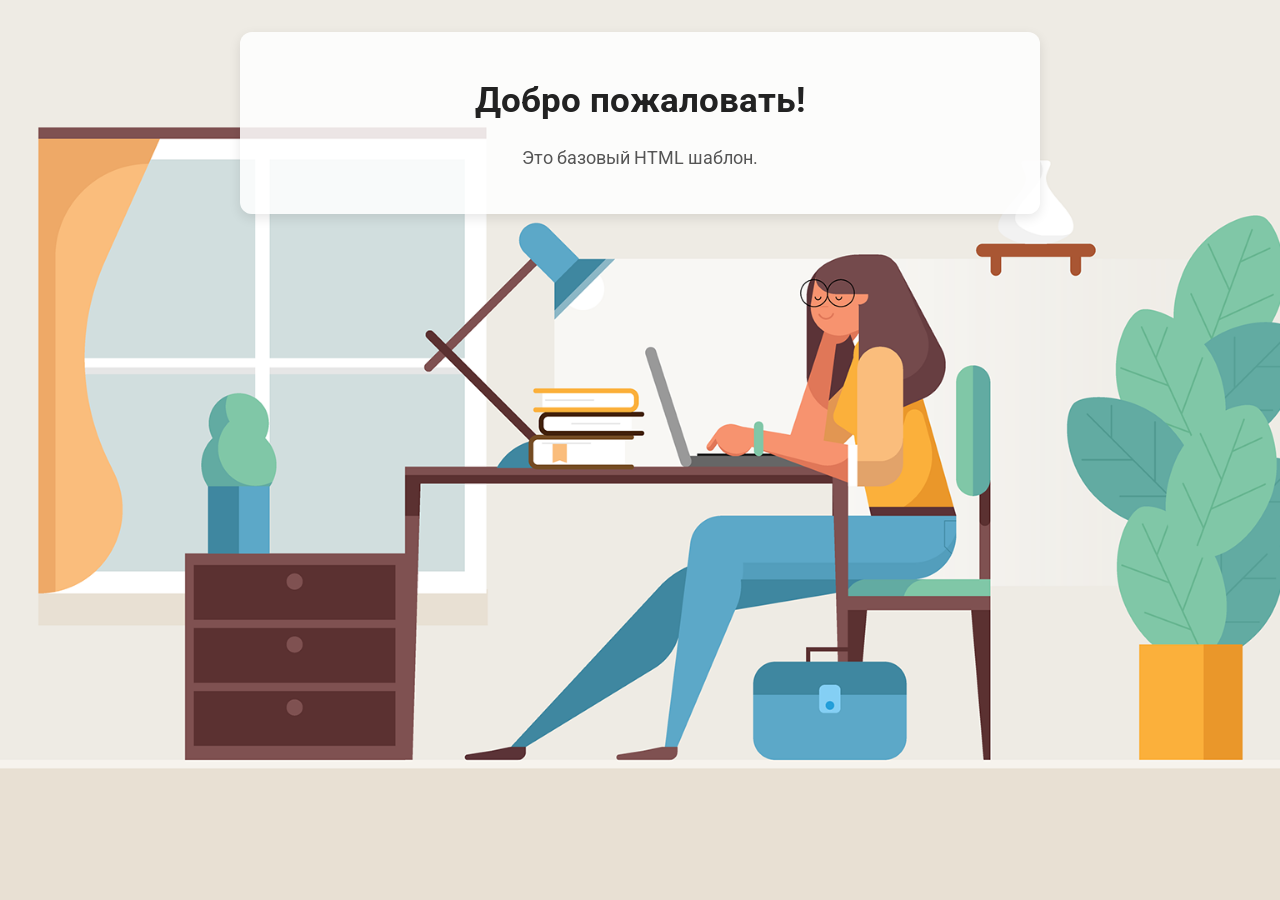
<file: index.html>
<!DOCTYPE html>
<html lang="ru">
<head>
    <meta charset="UTF-8">
    <meta name="viewport" content="width=device-width, initial-scale=1.0">
    <title>Пример шаблона</title>
    <!-- Google Fonts -->
    <link href="https://fonts.googleapis.com/css2?family=Roboto:wght@400;700&display=swap" rel="stylesheet">
    <link rel="stylesheet" href="style.css">
</head>
<body>
    <div class="container">
        <h1>Добро пожаловать!</h1>
        <p>Это базовый HTML шаблон.</p>
    </div>
</body>
</html>
</file>
<file: style.css>
html {
    box-sizing: border-box;
}
*, *::before, *::after {
    box-sizing: inherit;
    margin: 0;
    padding: 0;
}

body {
    font-family: 'Roboto', Arial, sans-serif;
    line-height: 1.6;
    /* Фоновое изображение */
    background: url('images/fon.png') no-repeat center center fixed;
    background-size: cover;
    color: #333333;
    display: flex;
    justify-content: center;
    align-items: flex-start;
    min-height: 100vh;
    padding: 2rem;
}

.container {
    /* полупрозрачный фон */
    background: rgba(255, 255, 255, 0.85);
    max-width: 800px;
    width: 100%;
    padding: 2.5rem 2rem;
    border-radius: 12px;
    box-shadow: 0 4px 12px rgba(0, 0, 0, 0.1);
    text-align: center;
}

h1 {
    font-size: 2.2rem;
    margin-bottom: 1rem;
    font-weight: 700;
    color: #222222;
}

p {
    font-size: 1.1rem;
    line-height: 1.7;
    color: #555555;
    margin-top: 0.5rem;
}
</file>
